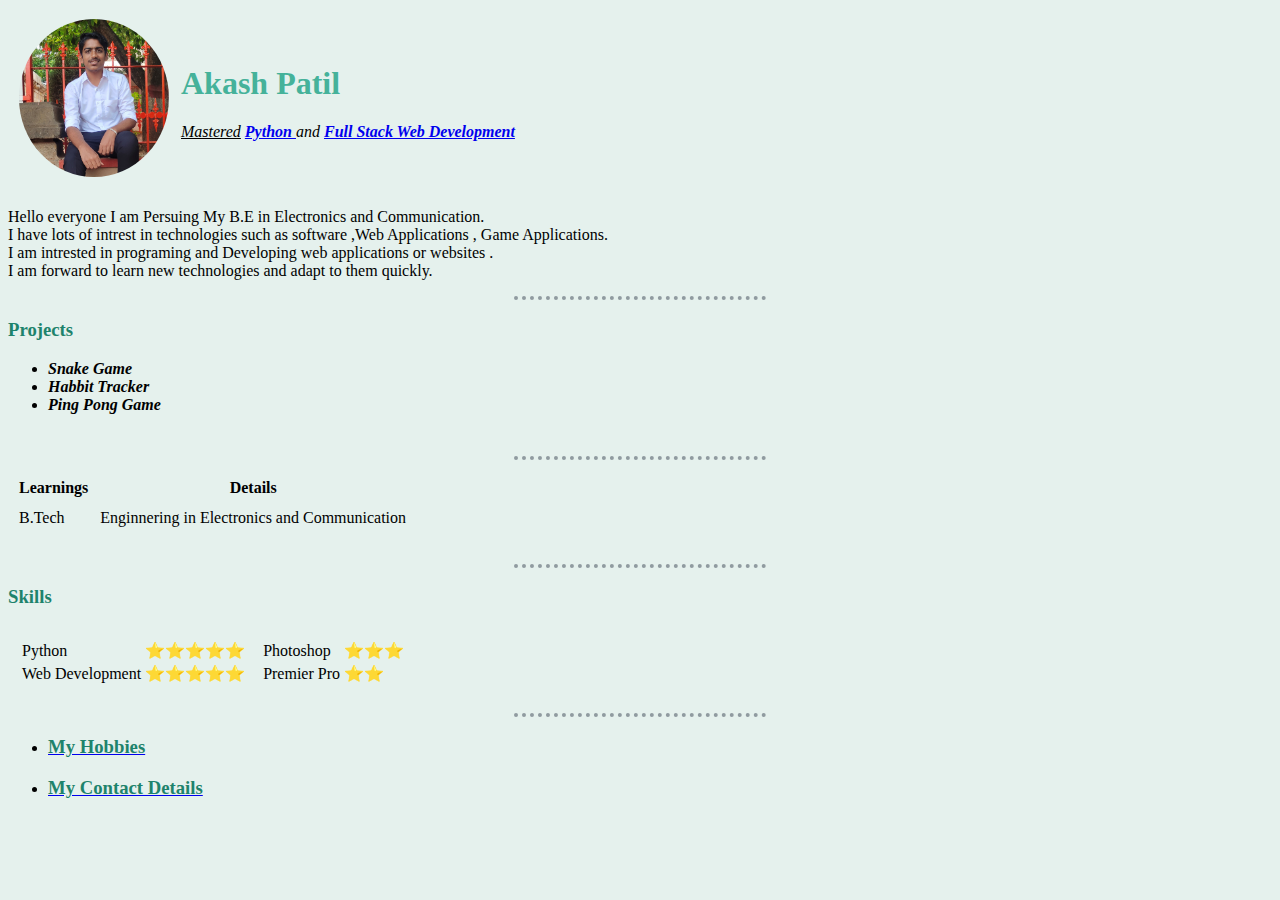
<file: index.html>
<!DOCTYPE html>
<html>

<head>
  <meta charset="utf-8">
  <title>Skyz Portfolio</title>
  <link rel="stylesheet" href="css/styles.css"> 
  <style>
    img {
        border-radius: 50%;
    }
  </style>
</head>

<body>
  <table cellspacing = "10">
    <tr>
      <td><img src="images/image.jpg" alt="Akash Profile Picture" width="150" ></td>
      <td><h1>Akash Patil</h1>
        <p>
          <i>
            <u>Mastered</u>
              <a href="https://www.python.org/"><strong> Python </strong> </a> 
              and 
              <a href="https://en.wikipedia.org/wiki/Web_development"><strong>Full Stack Web Development</strong> </a>
          </i>
        </p></td>
    </tr>
  </table>
  
  
  <p>
    Hello everyone I am Persuing My B.E in Electronics and Communication.
    <br>I have lots of intrest in technologies such as software ,Web Applications , Game Applications.
    <br>I am intrested in programing and Developing web applications or websites .
    <br>I am forward to learn new technologies and adapt to them quickly.
    <hr>
  </p>
  <h3>Projects</h3>
  <ul>
    <li>
        <i>
          <strong>Snake Game</strong>
        </i>
    </li>
    <li>
        <i>
          <strong>Habbit Tracker</strong>
        </i>
    </li>
    <li>
      <i>
        <strong>Ping Pong Game</strong>
      </i>
  </li>
  </ul>
  <br>
  <hr>
  <table cellspacing ="10">
    <thead>
      <th>Learnings </th>
      <th>Details</th>
    </thead>
    <tr>
      <td>B.Tech  </td>
      <td>Enginnering in Electronics and Communication</td>
    </tr>
  </table>
  <br>
  <hr>

  <h3>Skills</h3>
  <p>

    <table cellspacing = "10">
      <tr>
        <td>
          <table>
            <tr>
              <td>Python</td>
              <td>⭐⭐⭐⭐⭐</td>
            </tr>
            <tr>
              <td>Web Development</td>
              <td>⭐⭐⭐⭐⭐</td>
            </tr>
          </table>
        </td>
        <td> 
          <table>
            <tr>
              <td>Photoshop</td>
              <td>⭐⭐⭐</td>
            </tr>
            <tr>
              <td>Premier Pro</td>
              <td>⭐⭐</td>
            </tr>
          </table>
        </td>
      </tr>
    </table>   
  </p>

  <hr>

  <ul>
    <p>
      <li>
        <a href="hobbies.html"><h3>My Hobbies</h3></a>
      </li>
    </p>
    <p>
      <li>
        <a href="contact.html"><h3>My Contact Details</h3></a>
      </li>
    </p>
  </ul>
</body> 
</html>
</file>
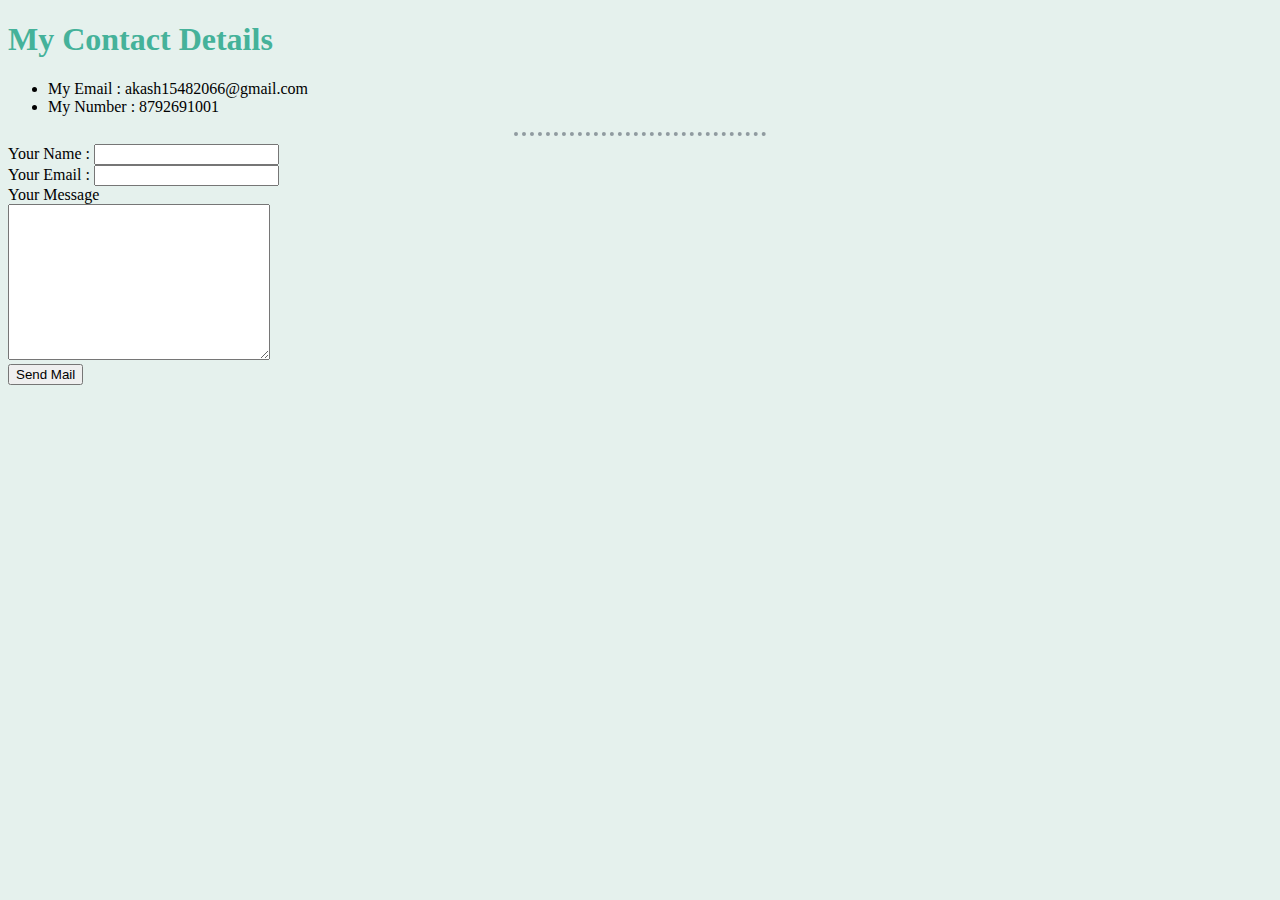
<file: contact.html>
<!DOCTYPE html>
<html lang="en" dir="ltr">
  <head>
    <meta charset="utf-8">
    <title>Contact Akash </title>
    <link rel="stylesheet" href="css/styles.css">

  </head>
  <body>
    <h1>My Contact Details</h1>
    <ul>
      <li>My Email  : akash15482066@gmail.com</li>
      <li>My Number : 8792691001</li>
    </ul>
    <hr>
    <form action="mailto:akash15482066@gmail.com" method="post" enctype="text/plain">
      <label>Your Name : </label>
      <input type="text" name="Your Name" id=""><br>
      <label for="">Your Email :</label>
      <input type="email" name="Your Email" id=""><br>
      <label for="">Your Message</label><br>
      <textarea name="Your Message" id="" cols="30" rows="10"></textarea><br>
      <input type="submit" value="Send Mail">
    </form>
  </body>
</html>
</file>
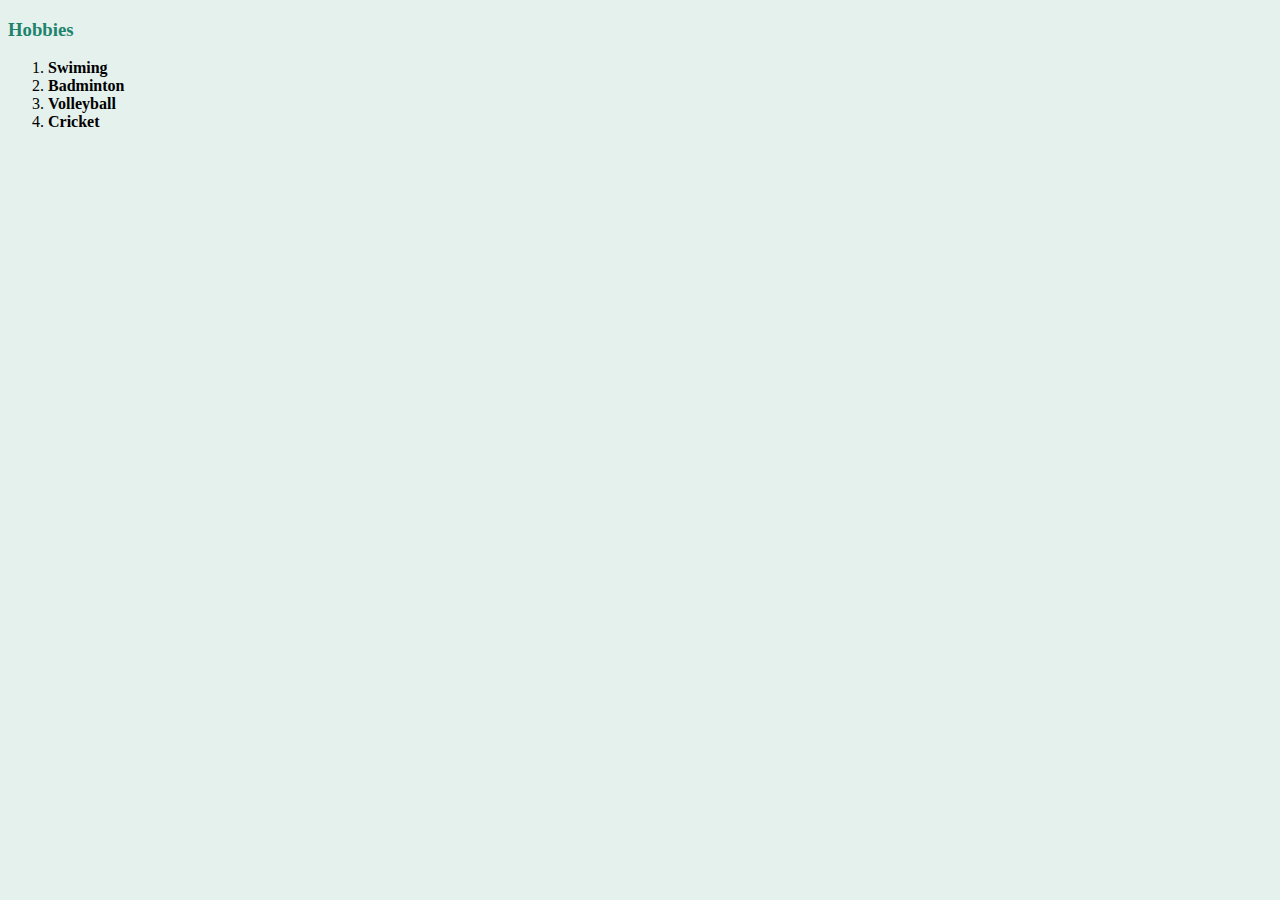
<file: hobbies.html>
<!DOCTYPE html>
<html>
  <head>
    <meta charset="utf-8">
    <title>My Hobbies</title>
    <link rel="stylesheet" href="css/styles.css">

  </head>
  <body>
    <h3>Hobbies</h3>
    <ol>
      <li>
        <strong>Swiming</strong>
      </li>
      <li>
        <strong>Badminton</strong>
      </li>
      <li>
        <strong>Volleyball</strong>
      </li>
      <li>
        <strong>Cricket</strong>
      </li>
    </ol>
    
  </body>
</html>
</file>
<file: css/styles.css>
body {background-color: rgb(229, 241, 237)}

hr {
      border-style: none ;
      border-top-style: dotted;
      border-top-width:4px ;
      border-color: #909ba0;
      width: 20%;
    }

h1 {color: #45b29a;


}

h3 {
    color: #1e836c;
}
</file>
